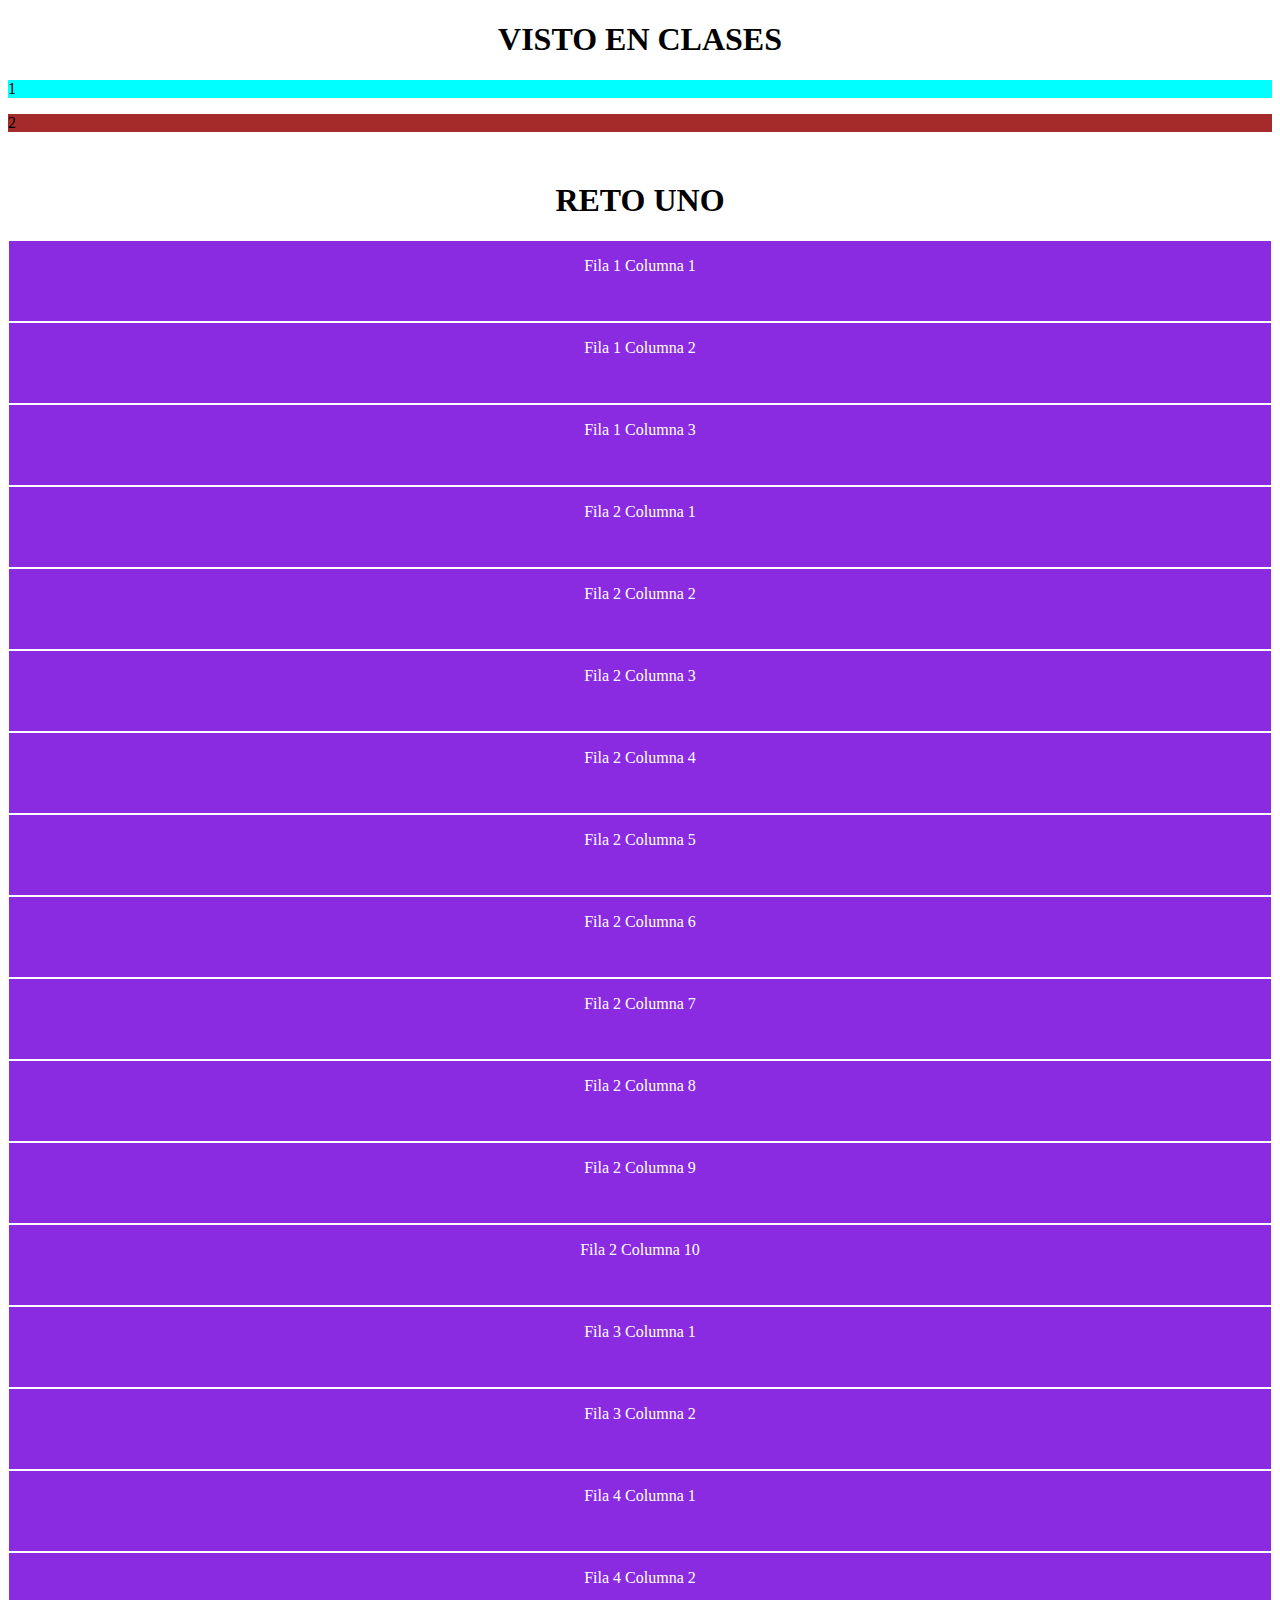
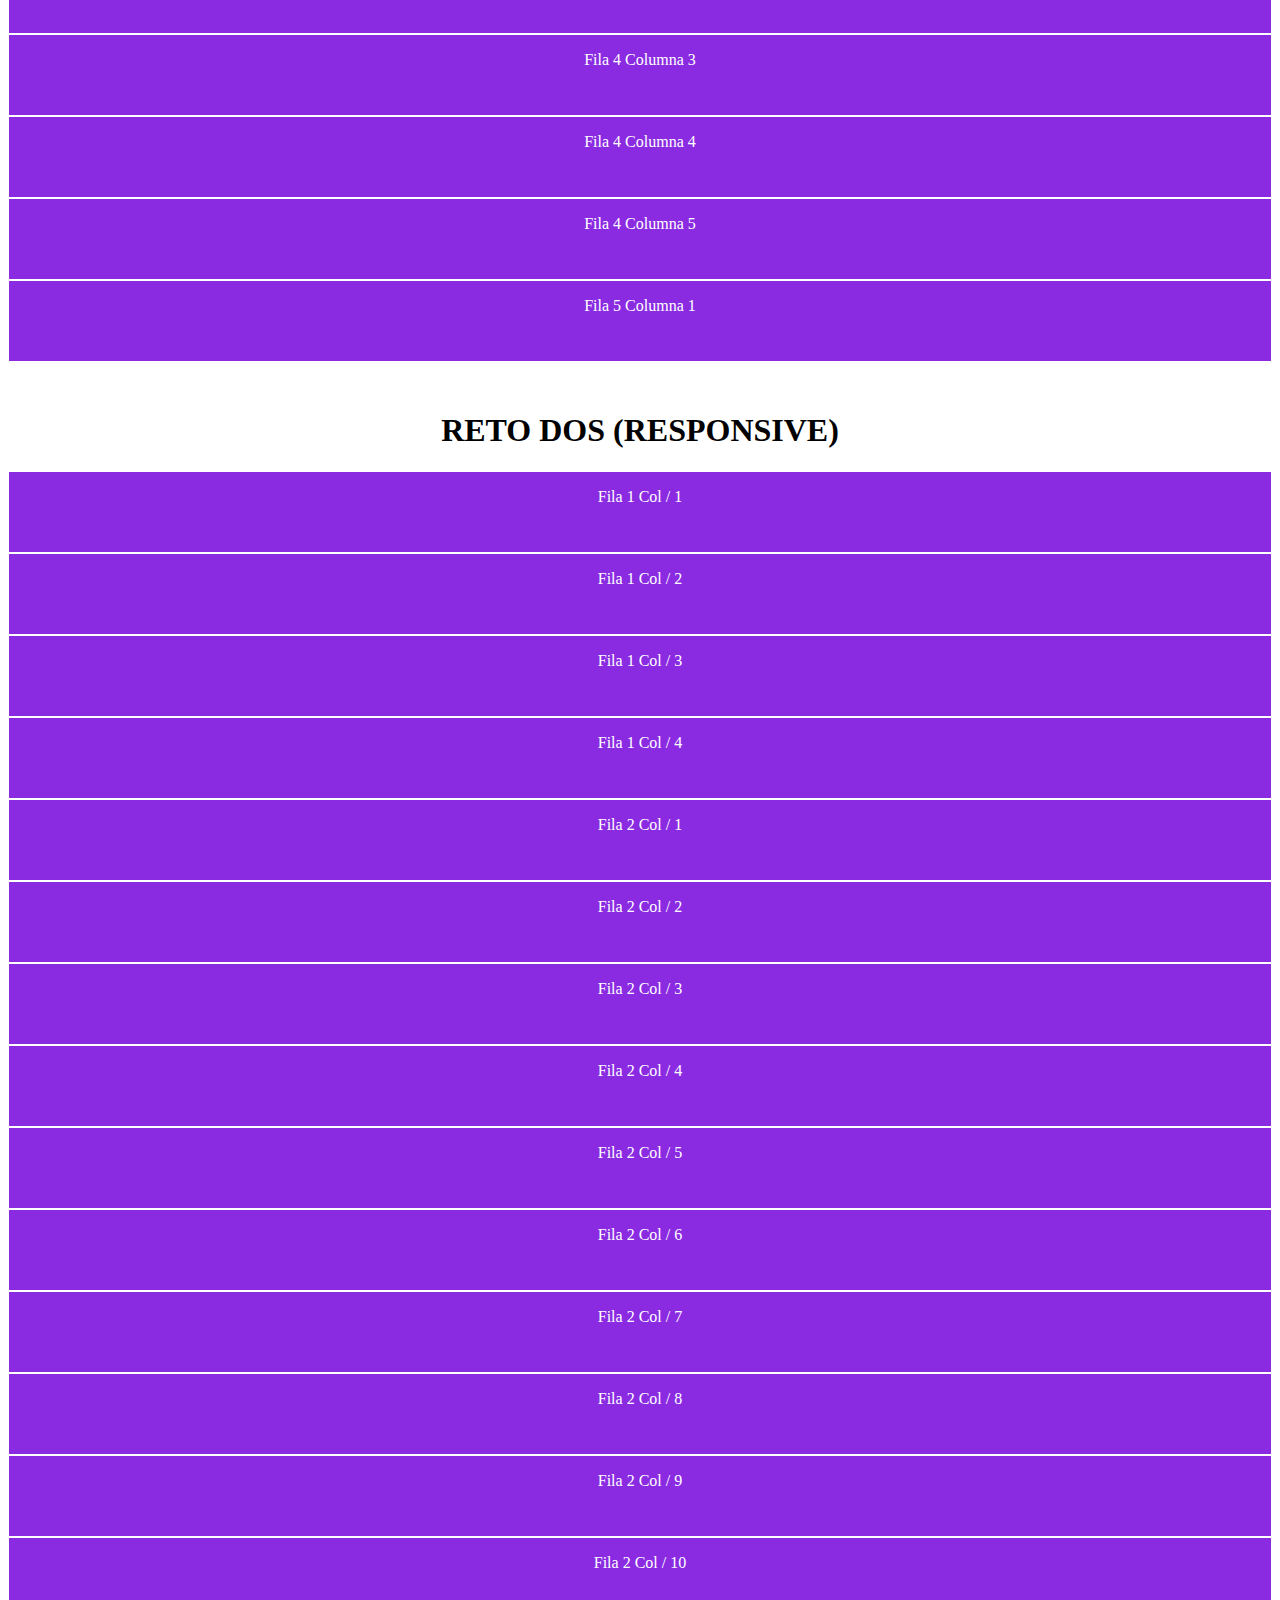
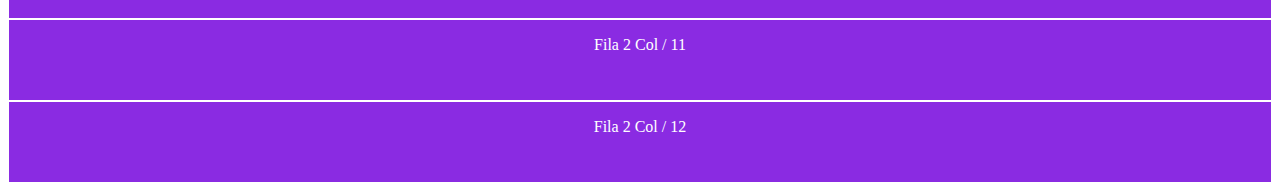
<file: index.html>
<!doctype html>
<html lang="en">
  <head>
    <!-- Required meta tags -->
    <meta charset="utf-8">
    <meta name="viewport" content="width=device-width, initial-scale=1">

    <!-- Bootstrap CSS -->
    <link href="https://cdn.jsdelivr.net/npm/bootstrap@5.1.3/dist/css/bootstrap.min.css" rel="stylesheet" integrity="sha384-1BmE4kWBq78iYhFldvKuhfTAU6auU8tT94WrHftjDbrCEXSU1oBoqyl2QvZ6jIW3" crossorigin="anonymous">
    <link href="./estilo/style.css" rel="stylesheet" type="text/css" >

    <title>Hello, world!</title>
  </head>
  <body>
    <h1> VISTO EN CLASES </h1>
    <div class="container">
        <div class="row">
           
            <div class="col-12 col-lg-3" style="background-color: aqua;">
                <p>1</p>
            </div>
            <div class="col-12 col-lg-9" style="background-color: brown;">
                <p>2</p>
            </div>
        </div>
    </div>
    <h1 style="margin-top: 50px;"> RETO UNO </h1>
    <div class="container">
    <div class="row">
        <div class="col">
            <p> Fila 1 Columna 1</p>
        </div>
        <div class="col">
            <p> Fila 1 Columna 2</p>
        </div>
        <div class="col">
            <p> Fila 1 Columna 3</p>
        </div>
    </div>

    <div class="row">
        <div class="col">
            <p> Fila 2 Columna 1</p>
        </div>
        <div class="col">
            <p> Fila 2 Columna 2</p>
        </div>
        <div class="col">
            <p> Fila 2 Columna 3</p>
        </div>
        <div class="col">
            <p> Fila 2 Columna 4</p>
        </div>
        <div class="col">
            <p> Fila 2 Columna 5</p>
        </div>
        <div class="col">
            <p> Fila 2 Columna 6</p>
        </div>
        <div class="col">
            <p> Fila 2 Columna 7</p>
        </div>
        <div class="col">
            <p> Fila 2 Columna 8</p>
        </div>
        <div class="col">
            <p> Fila 2 Columna 9</p>
        </div>
        <div class="col">
            <p> Fila 2 Columna 10</p>
        </div>
    </div>
    <div class="row">
        <div class="col">
            <p> Fila 3 Columna 1</p>
        </div>
        <div class="col">
            <p> Fila 3 Columna 2</p>
        </div> 
    </div>
    <div class="row">
        <div class="col">
            <p> Fila 4 Columna 1</p>
        </div>
        <div class="col">
            <p> Fila 4 Columna 2</p>
        </div>
        <div class="col">
            <p> Fila 4 Columna 3</p>
        </div>
        <div class="col">
            <p> Fila 4 Columna 4</p>
        </div>
        <div class="col">
            <p> Fila 4 Columna 5</p>
        </div>
    </div>
    <div class="row">
        <div class="col">
            <p> Fila 5 Columna 1</p>
        </div>
    </div>
    </div>

    <h1 style="margin-top: 50px;"> RETO DOS (RESPONSIVE) </h1>
    <div class="container">
        <div class="row">
            <div class="col col-lg-3 col-md-3 col-sm-6 col-6">
            <p> Fila 1 Col / 1</p>
            </div>
            <div class="col col-lg-3 col-md-3 col-sm-6 col-6">
            <p> Fila 1 Col / 2</p>
            </div>
            <div class="col col-lg-3 col-md-3 col-sm-6 col-6">
            <p> Fila 1 Col / 3</p>
            </div>
            <div class="col col-lg-3 col-md-3 col-sm-6 col-6">
            <p> Fila 1 Col / 4</p>   
            </div>
        </div>
        <div class="row">
            <div class="col col-lg-1 col-md-6 col-sm-12 col-12">
            <p> Fila 2 Col / 1</p>   
            </div>
            <div class="col col-lg-1 col-md-6 col-sm-12 col-12">
            <p> Fila 2 Col / 2</p>   
            </div>
            <div class="col col-lg-1 col-md-6 col-sm-12 col-12">
            <p> Fila 2 Col / 3</p>   
            </div>
            <div class="col col-lg-1 col-md-6 col-sm-12 col-12">
            <p> Fila 2 Col / 4</p>   
            </div>
            <div class="col col-lg-1 col-md-6 col-sm-12 col-12">
            <p> Fila 2 Col / 5</p>   
            </div>
            <div class="col col-lg-1 col-md-6 col-sm-12 col-12">
            <p> Fila 2 Col / 6</p>   
            </div>
            <div class="col col-lg-1 col-md-6 col-sm-12 col-12">
            <p> Fila 2 Col / 7</p>   
            </div>
            <div class="col col-lg-1 col-md-6 col-sm-12 col-12">
            <p> Fila 2 Col / 8</p>   
            </div>
            <div class="col col-lg-1 col-md-6 col-sm-12 col-12">
            <p> Fila 2 Col / 9</p>   
            </div>
            <div class="col col-lg-1 col-md-6 col-sm-12 col-12">
            <p> Fila 2 Col / 10</p>   
            </div>
            <div class="col col-lg-1 col-md-6 col-sm-12 col-12">
            <p> Fila 2 Col / 11</p>   
            </div>
            <div class="col col-lg-1 col-md-6 col-sm-12 col-12">
            <p> Fila 2 Col / 12</p>   
            </div>
        </div>
    </div>

    

    <!-- Optional JavaScript; choose one of the two! -->

    <!-- Option 1: Bootstrap Bundle with Popper -->
    <script src="https://cdn.jsdelivr.net/npm/bootstrap@5.1.3/dist/js/bootstrap.bundle.min.js" integrity="sha384-ka7Sk0Gln4gmtz2MlQnikT1wXgYsOg+OMhuP+IlRH9sENBO0LRn5q+8nbTov4+1p" crossorigin="anonymous"></script>

    <!-- Option 2: Separate Popper and Bootstrap JS -->
    <!--
    <script src="https://cdn.jsdelivr.net/npm/@popperjs/core@2.10.2/dist/umd/popper.min.js" integrity="sha384-7+zCNj/IqJ95wo16oMtfsKbZ9ccEh31eOz1HGyDuCQ6wgnyJNSYdrPa03rtR1zdB" crossorigin="anonymous"></script>
    <script src="https://cdn.jsdelivr.net/npm/bootstrap@5.1.3/dist/js/bootstrap.min.js" integrity="sha384-QJHtvGhmr9XOIpI6YVutG+2QOK9T+ZnN4kzFN1RtK3zEFEIsxhlmWl5/YESvpZ13" crossorigin="anonymous"></script>
    -->
  </body>
</html>
</file>
<file: estilo/style.css>
.col{
    border: solid 1px white;
    background-color: blueviolet;
    color:white;
    text-align: center;
    height: 80px;
}

.col-3{
    border: solid 1px white;
    background-color: blueviolet;
    color:white;
    text-align: center;
    height: 80px;
}

.col-md-6{
    border: solid 1px white;
    background-color: blueviolet;
    color:white;
    text-align: center;
    height: 80px;
}

h1{
    text-align: center;
}
</file>
